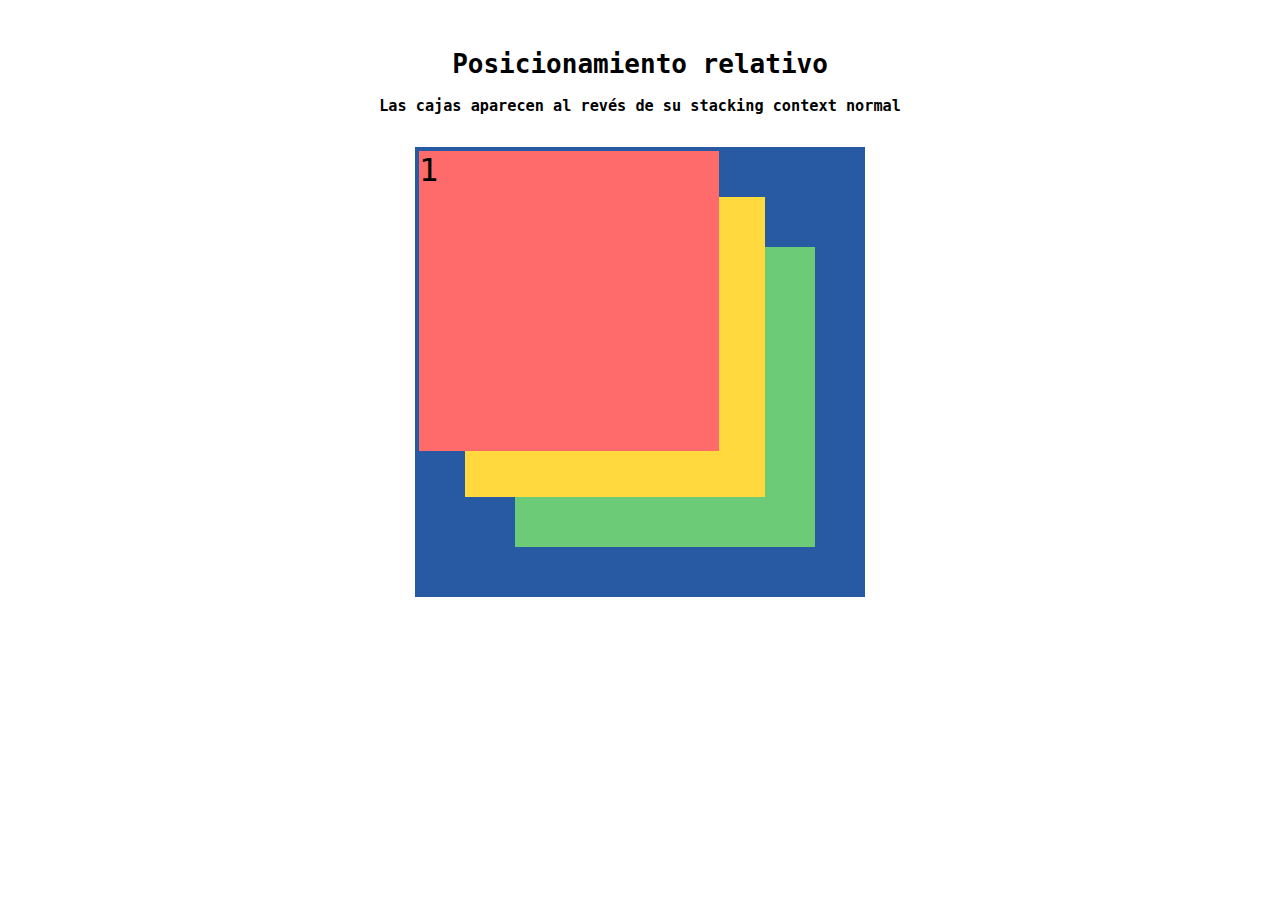
<file: Ejercicio 2/index.html>
<!DOCTYPE html>
<html lang="en">

<head>
  <meta charset="UTF-8">
  <meta http-equiv="X-UA-Compatible" content="IE=edge">
  <meta name="viewport" content="width=device-width, initial-scale=1.0">

  <link rel="stylesheet" href="style.css">
  <title>Ejercicio 2</title>
</head>

<body>
  <h1>Posicionamiento relativo</h1>
  <h3>Las cajas aparecen al revés de su <code>stacking context</code> normal</h3>

  <!-- un container section con 3 cajitas de colores -->
  <section>
    <div>1</div>
    <div>2</div>
    <div>3</div>
  </section>

 
</body>

</html>
</file>
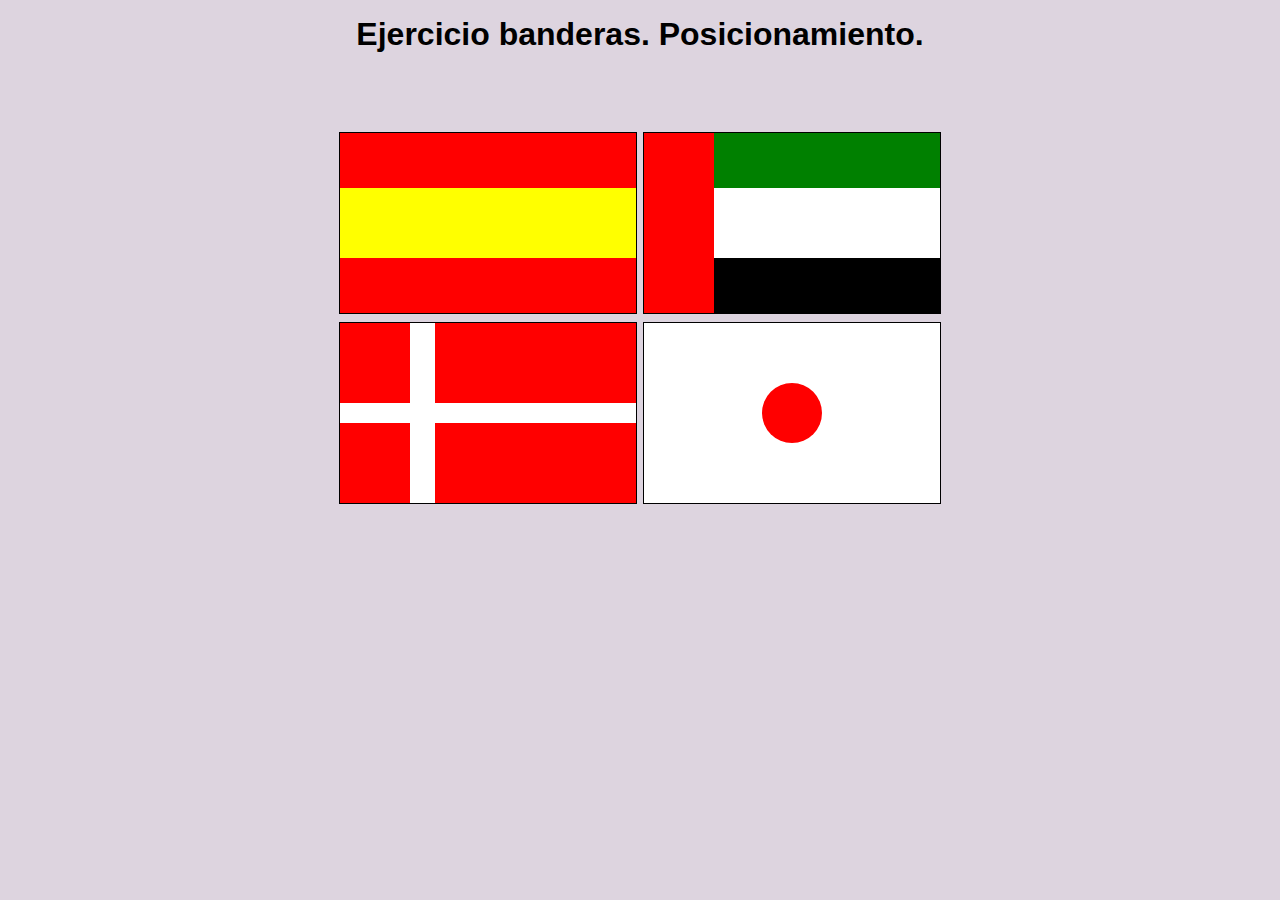
<file: Ejercicio 3/index.html>
<!DOCTYPE html>
<html lang="en">

<head>
  <meta charset="UTF-8">
  <meta http-equiv="X-UA-Compatible" content="IE=edge">
  <meta name="viewport" content="width=device-width, initial-scale=1.0">

  <link rel="stylesheet" href="style.css">
  <title>Desafío Banderas</title>


</head>

<body>
  <h1>Ejercicio banderas. Posicionamiento.</h1>
  <!-- CONTAINER BANDERAS -->
  <main class="container-general">
    <!-- España -->
    <div class="wrapper-espana">
      <div class="espana-amarillo"></div>
    </div>

    <!-- Dinamarca -->
    <div class="wrapper-dinamarca">
      <div class="dinamarca-blanco-horizontal"></div>
      <div class="dinamarca-blanco-vertical"></div>
    </div>

    <!-- Emiratos Árabes -->
    <div class="wrapper-emiratos">
      <div class="emiratos-verde"></div>
      <div class="emiratos-negro"></div>
      <div class="emiratos-rojo"></div>
    </div>

    <!-- Japón -->
    <div class="wrapper-japon">
      <div class="japon-circulo-rojo"></div>
    </div>
  </main>
  <!-- FIN CONTAINER BANDERAS -->
</body>

</html>
</file>
<file: Ejercicio 2/style.css>
body {
  font-family: monospace;
}

h1, h3 {
  text-align: center;
}

h1 {
  padding: 2rem 0 0 0;
}

h2 {
  padding: 0 0 0 1rem;
}

section {
  width: 450px;
  height: 450px;
  margin: 2rem auto 0;
  background-color: #275aa3;
  position: relative;
}

div {
  width: 300px;
  height: 300px;
  margin: 0;
  padding: 0;
  font-size: 2rem;
}

/* cada caja tiene aplicado */
/* un z-index y position relative */
/* el z-index aplicado las hace aparecer */
/* al revés de como se verían en el modelo */
div:nth-child(1) {
  background-color: #FF6B6B;
  position: relative;
  top: 4px;
  left: 4px;
  z-index: 2; 
}

div:nth-child(2) {
  background-color: #FFD93D;
  position: relative;
  top: -250px;
  left: 50px;
  z-index: 1;
}

div:nth-child(3) {
  background-color: #6BCB77;
  position: relative;
  top: -500px;
  left: 100px;
  z-index: 0;
}
</file>
<file: Ejercicio 3/style.css>
body {
  background: #ddd4df;
  font-family: sans-serif;
}

* {
  margin: 0;
  padding: 0;
}

h1 {
  margin-top: 1rem;
  text-align: center;
}

/* container general de todas las banderas */
.container-general {
  width: 600px;
  height: 370px;
  margin: 5rem auto;
  position: relative;
}

/* ESPANA */
.wrapper-espana {
  position: absolute;
  top: 0px;
  left: 0px;
  width: 296px;
  height: 180px;
  background: red;
  outline: 1px solid black;
} 
.espana-amarillo {
  position: relative;
  top: 55px;
  left: 0px;
  width: 100%;
  height: 70px;
  background: yellow;
}
/* END ESPANA */

/* DINAMARCA */
.wrapper-dinamarca {
  position: absolute;
  left: 0;
  bottom:0;
  width: 296px;
  height: 180px;
  background: red;
  outline: 1px solid black;
}
.dinamarca-blanco-horizontal {
  position: relative;
  top: 80px;
  left: 0px;
  width: 100%;
  height: 20px;
  background: white;
}
.dinamarca-blanco-vertical {
  position: relative;
  top: -20px;
  left: 70px;
  width: 25px;
  height: 100%;
  background: white;
}
/* END DINAMARCA */

/* EMIRATOS */
.wrapper-emiratos {
  position: absolute;
  top: 0;
  right:0;
  width: 296px;
  height: 180px;
  background: white;
  outline: 1px solid black;
}
.emiratos-verde {
  position: relative;
  top: 0px;
  left: 0px;
  width: 100%;
  height: 55px;
  background: green;
}
.emiratos-negro {
  position: relative;
  top: 70px;
  left: 0px;
  width: 100%;
  height: 55px;
  background: black;
}
.emiratos-rojo {
  position: relative;
  top: -110px;
  left: 0px;
  width: 70px;
  height: 100%;
  background: red;
}
/* END EMIRATOS */

/* JAPON */
.wrapper-japon {
  position: absolute;
  bottom: 0px;
  right: 0px;
  width: 296px;
  height: 180px;
  background: white;
  outline: 1px solid black;
}
.japon-circulo-rojo {
  position: relative;
  top: 60px;
  left: 118px;
  width: 60px;
  height: 60px;
  background: red;
  border-radius: 50%;
} 
/* END JAPON */
</file>
